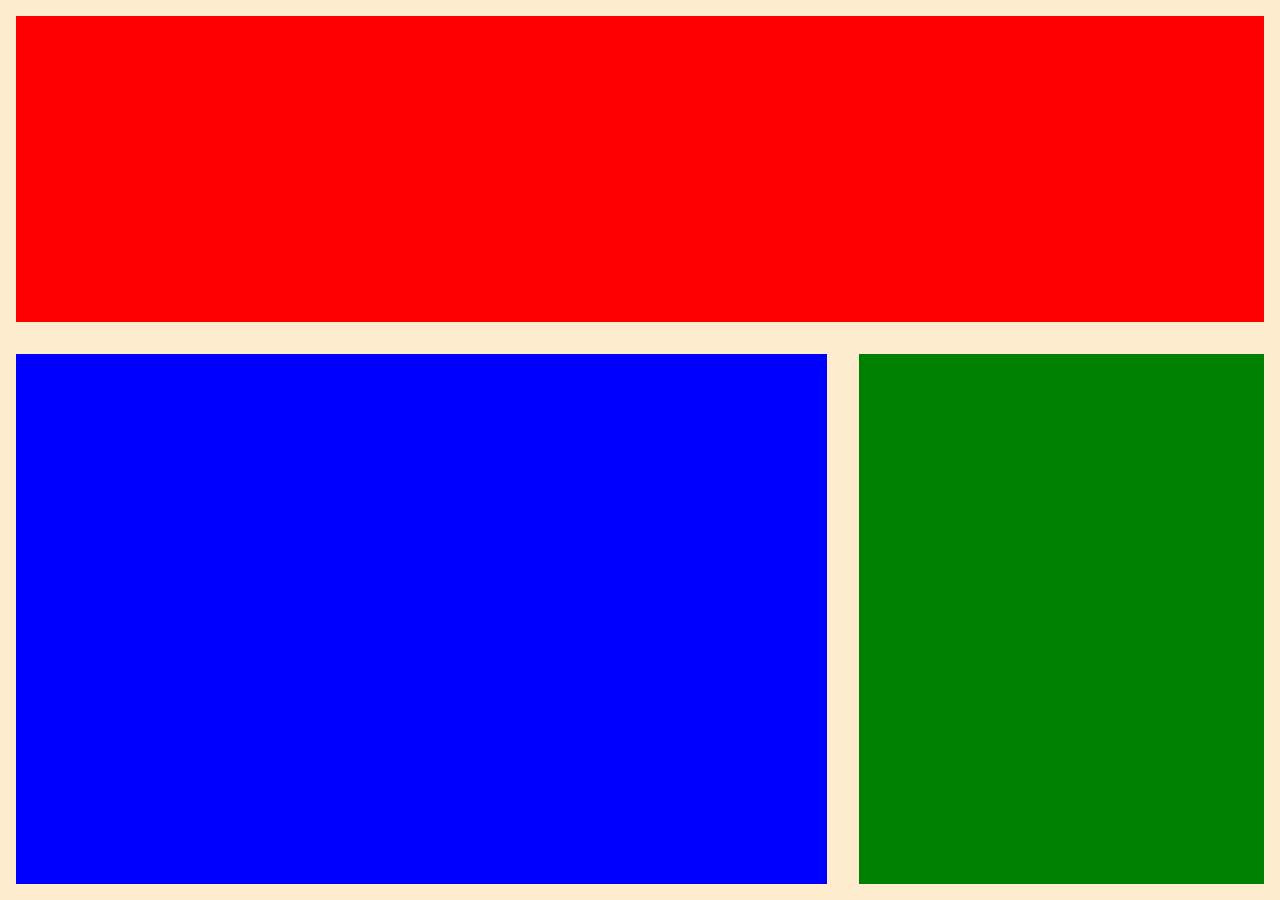
<file: medial-queries1/index.html>
<!DOCTYPE html>
<html lang="en" dir="ltr">
  <head>
    <meta name="viewport" content="width-device-width, initial-scale=1" />
    <meta charset="utf-8" />
    <title>Media Queries 1</title>
    <link rel="stylesheet" href="main.css" />
  </head>
  <body>
    <div class="container">
      <div class="a"></div>
      <div class="b"></div>
      <div class="c"></div>
    </div>
  </body>
</html>
</file>
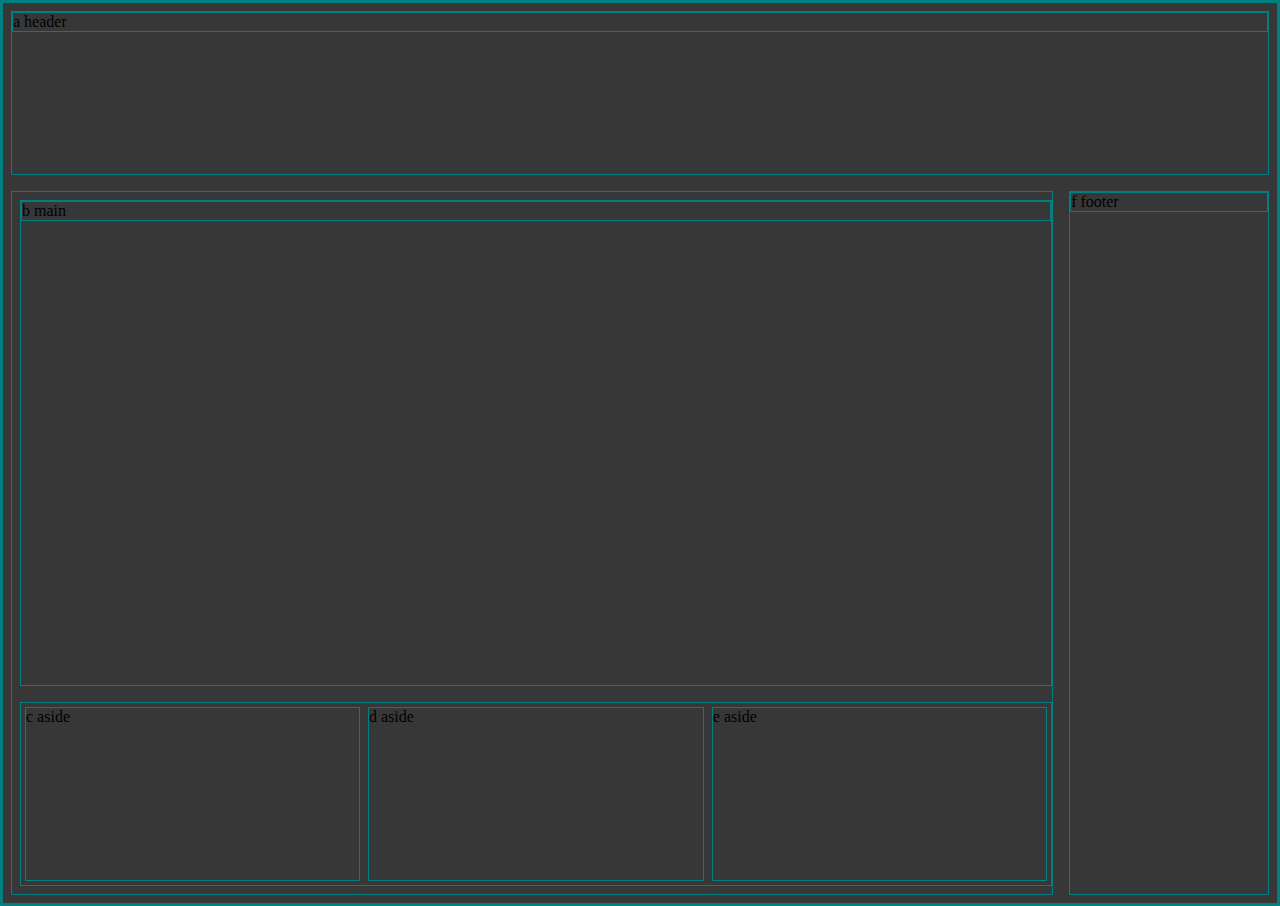
<file: medial-queries2/index.html>
<!DOCTYPE html>
<html lang="en" dir="ltr">
  <head>
    <meta name="viewport" content="width-device-width, initial-scale=1" />
    <meta charset="utf-8" />
    <title>Media Queries 2</title>
    <link rel="stylesheet" href="main.css" />
  </head>
  <body>
    <div class="container">
      <header>
        <div class="a">a header</div>
      </header>

      <div class="wrapper">
        <main>
          <div class="b">b main</div>
        </main>

        <aside>
          <div class="c">c aside</div>
          <div class="d">d aside</div>
          <div class="e">e aside</div>
        </aside>
      </div>

      <footer>
        <div class="f">f footer</div>
      </footer>
    </div>
  </body>
</html>
</file>
<file: medial-queries1/main.css>
body {
  background: blanchedalmond;
  margin: 0;
}

.container {
  display: flex;
  min-height: 100vh;
  flex-direction: column;
  justify-content: space-between;
}

.a,
.c {
  flex-grow: 1;
}

.a {
  background-color: red;
  min-height: 25vh;
}

.b {
  background-color: blue;
  min-height: 50vh;
  flex-grow: 2;
}

.c {
  background-color: green;
  min-height: 25vh;
}

@media (min-width: 600px) {
  .container {
    flex-direction: row;
    flex-wrap: wrap;
  }

  .a {
    width: 100%;
  }

  .a,
  .b,
  .c {
    margin: 1em;
  }
}
</file>
<file: medial-queries2/main.css>
body {
  background: rgb(55, 55, 55);
  margin: 0;
}

* {
  border: 1px solid teal;
}

/*Mobile css*/
.container {
  display: flex;
  min-height: 100vh;
  flex-direction: column;
  justify-content: space-between;
}

.wrapper {
  display: flex;
  flex-wrap: wrap;
  flex-direction: column;
  flex-grow: 3;
  justify-content: space-between;
  align-items: center;
  min-height: 70vh;
}

header,
footer,
aside {
  flex-grow: 1;
  margin: 0.5em;
}

main {
  flex-grow: 3;
  margin: 0.5em;
  min-width: 100%;
}

aside {
  display: flex;
  flex-direction: row;
  flex-wrap: wrap;
  min-width: 100%;
  justify-content: space-between;
  margin: 0.5em;
}

aside div {
  flex-grow: 10;
  margin: 0.25em;
}

/*Desktop css*/
@media (min-width: 600px) {
  .container {
    display: flex;
    flex-direction: row;
    flex-wrap: wrap;
  }

  header {
    width: 100%;
    min-height: 15vh;
  }

  .wrapper {
    justify-content: stretch;
    flex-basis: 70%;
    min-height: 75vh;
    margin: 0.5em;
  }

  main {
    min-width: 99%;
  }

  aside {
    min-width: 99%;
  }

  footer {
    min-height: 75vh;
    flex-grow: 3;
    margin: 0.5em;
  }
}
</file>
